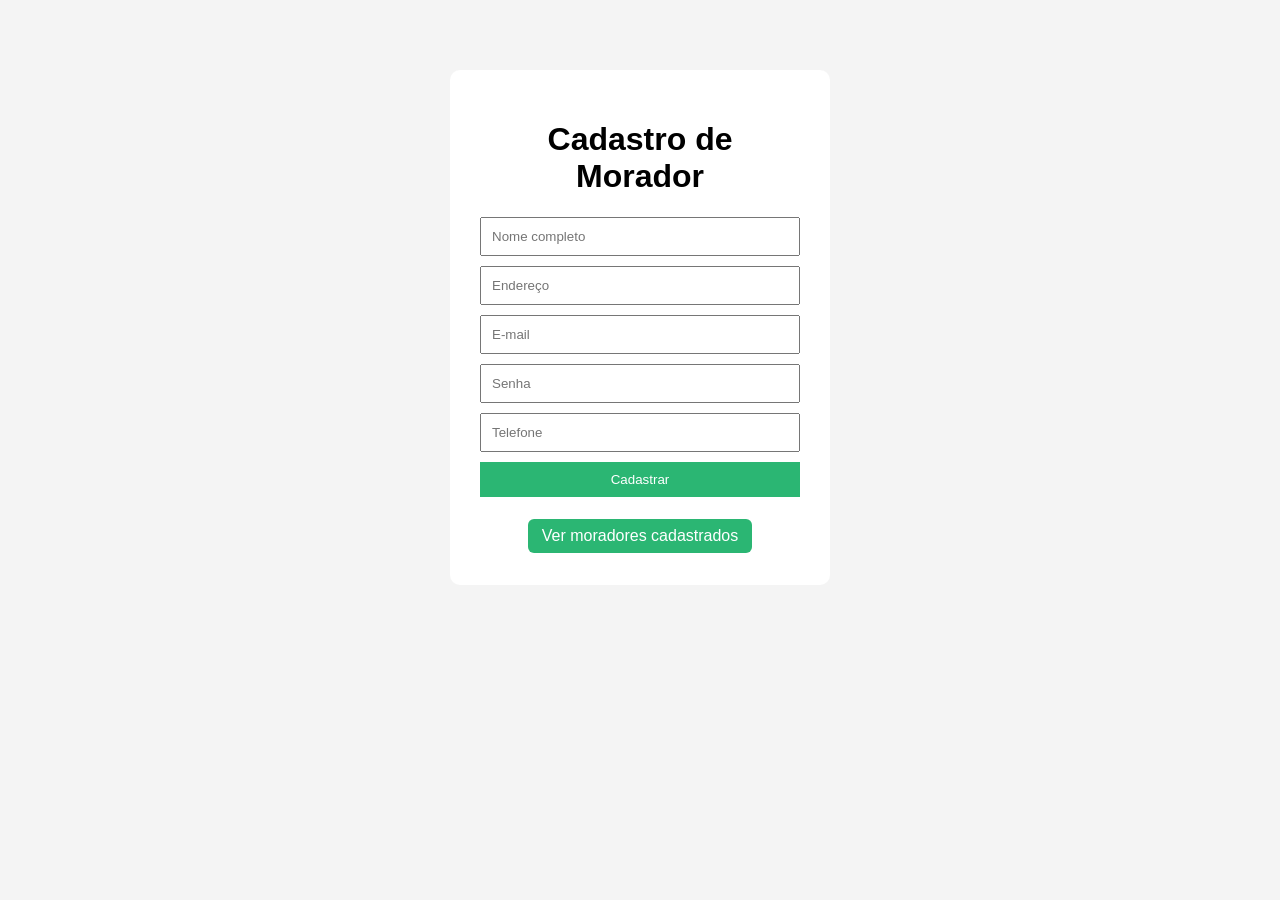
<file: home/cadastro_morador.html>
<!DOCTYPE html>
<html lang="pt-br">
<head>
    <meta charset="UTF-8">
    <meta name="viewport" content="width=device-width, initial-scale=1.0">
    <title>Zlar - Cadastro</title>
    <link rel="stylesheet" href="../css/style.css">
</head>
<body>

<div class="container">
    <h1>Cadastro de Morador</h1>

    <form id="formMorador" novalidate>
        <input type="text" id="nome" placeholder="Nome completo">
        <input type="text" id="endereco" placeholder="Endereço">
        <input type="email" id="email" placeholder="E-mail">
        <input type="password" id="senha" placeholder="Senha">
        <input type="text" id="telefone" placeholder="Telefone">

        <button type="submit">Cadastrar</button>
    </form>

    <p id="mensagem"></p>

    <div class="acoes-centro">
        <a class="novo" href="lista.php">Ver moradores cadastrados</a>
    </div>
</div>

<script src="../js/morador_novo.js"></script>

</body>
</html>
</file>
<file: css/style.css>
body {
    font-family: Arial;
    background: #f4f4f4;
    margin: 0;
    padding: 30px;
}

.container {
    background: white;
    padding: 30px;
    border-radius: 10px;
    width: 320px;
    margin: 40px auto;
}

h1, h2 {
    text-align: center;
}

input {
    width: 100%;
    padding: 10px;
    margin-bottom: 10px;
    box-sizing: border-box;
}

button {
    width: 100%;
    padding: 10px;
    background: #2bb673;
    color: white;
    border: none;
    cursor: pointer;
}

button:hover {
    background: #249963;
}

#mensagem {
    margin-top: 10px;
    text-align: center;
}

.topo {
    text-align: center;
    margin-bottom: 20px;
}

.acoes-centro {
    text-align: center;
    margin-top: 20px;
}

.novo,
.editar,
.excluir {
    display: inline-block;
    padding: 8px 14px;
    color: white;
    text-decoration: none;
    border-radius: 6px;
    margin: 2px;
}

.novo {
    background: #2bb673;
}

.editar {
    background: orange;
}

.excluir {
    background: red;
}

table {
    width: 95%;
    margin: 20px auto;
    border-collapse: collapse;
    background: white;
}

th, td {
    border: 1px solid #ccc;
    padding: 10px;
    text-align: center;
}

th {
    background: #2bb673;
    color: white;
}
</file>
